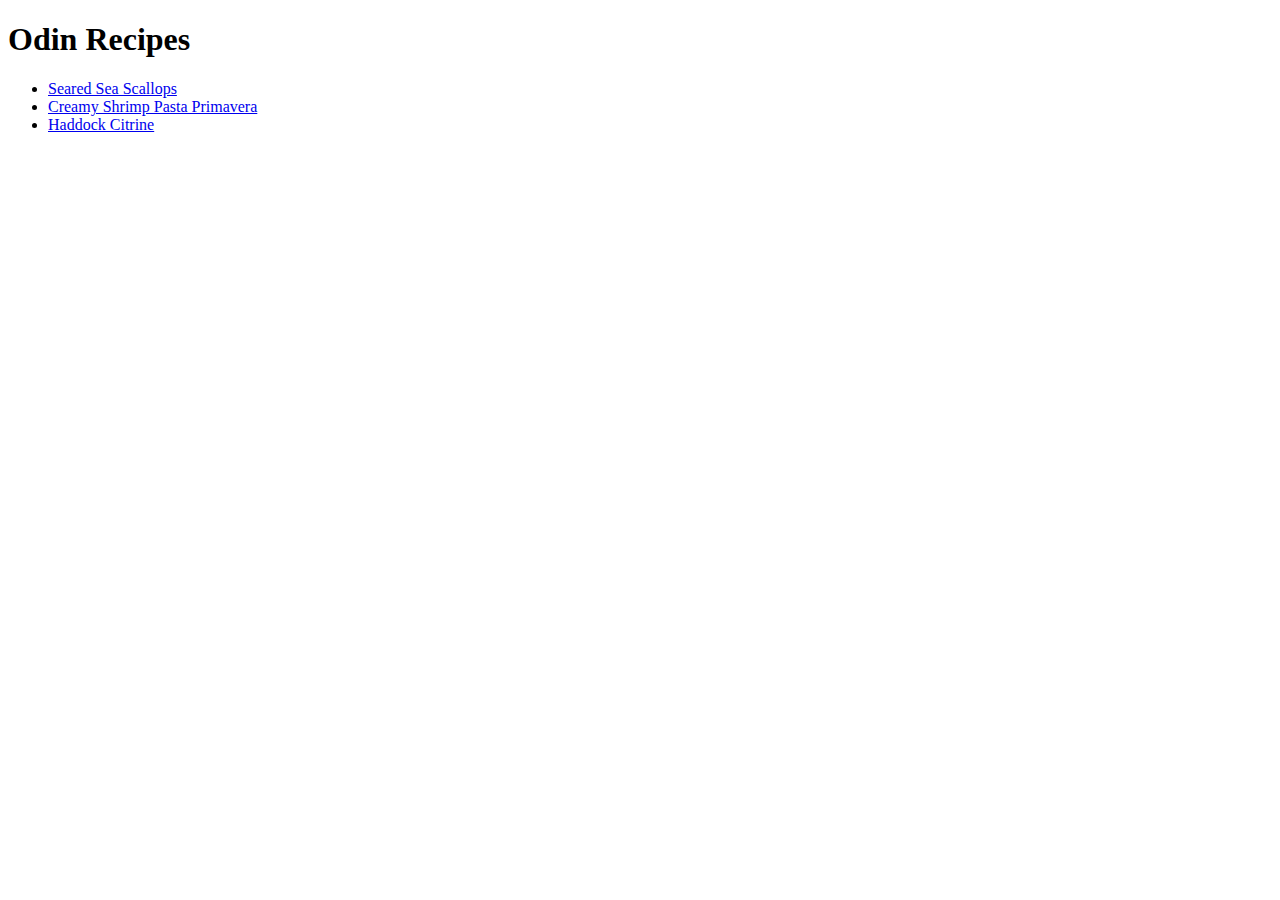
<file: index.html>
<!DOCTYPE html>
<html lang="en">
<head>
    <meta charset="UTF-8">
    <title>Odin Recipes</title>
</head>
<body>
    <h1>Odin Recipes</h1>
    <ul>
        <li><a href="./recipes/seared_sea_scallops.html">Seared Sea Scallops</a></li>
        <li><a href="./recipes/creamy_shrimp_pasta_primavera.html">Creamy Shrimp Pasta Primavera</a></li>
        <li><a href="./recipes/haddock_citrine.html">Haddock Citrine</a></li>
    </ul>
</body>
</html>
</file>
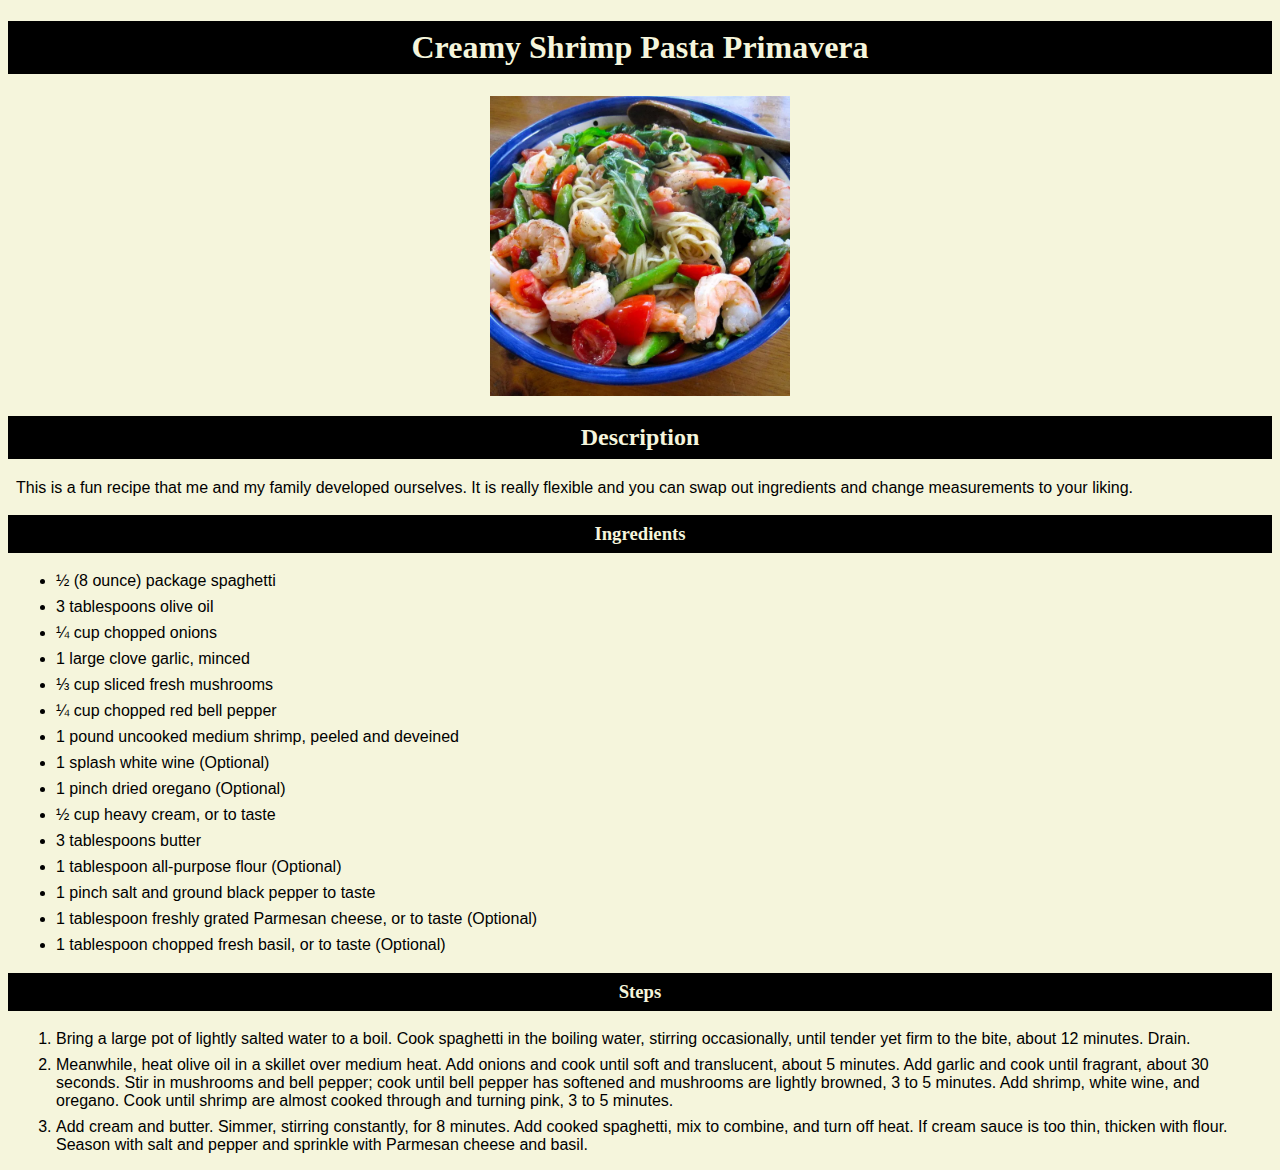
<file: recipes/creamy_shrimp_pasta_primavera.html>
<!DOCTYPE html>
<html lang="en">
<head>
    <meta charset="UTF-8">
    <title>Creamy Shrimp Pasta Primavera</title>
    <link rel="stylesheet" href="../style.css" />
</head>
<body>
    <h1>Creamy Shrimp Pasta Primavera</h1>
    <img src="../images/1437479-7d7395a21fcb409d9e44662fcc82f56d.webp" width=300px alt="A picture of creamy shrimp pasta primavera."/>
    <h2>Description</h2>
    <p>This is a fun recipe that me and my family developed ourselves. It is really flexible and you can swap out ingredients and change measurements to your liking.</p>
    <h3>Ingredients</h3>
    <ul>
        <li>½ (8 ounce) package spaghetti</li>
        <li>3 tablespoons olive oil</li>
        <li>¼ cup chopped onions</li>
        <li>1 large clove garlic, minced</li>
        <li>⅓ cup sliced fresh mushrooms</li>
        <li>¼ cup chopped red bell pepper</li>
        <li>1 pound uncooked medium shrimp, peeled and deveined</li>
        <li>1 splash white wine (Optional)</li>
        <li>1 pinch dried oregano (Optional)</li>
        <li>½ cup heavy cream, or to taste</li>
        <li>3 tablespoons butter</li>
        <li>1 tablespoon all-purpose flour (Optional)</li>
        <li>1 pinch salt and ground black pepper to taste</li>
        <li>1 tablespoon freshly grated Parmesan cheese, or to taste (Optional)</li>
        <li>1 tablespoon chopped fresh basil, or to taste (Optional)</li>
    </ul>
    <h3>Steps</h3>
    <ol>
        <li>Bring a large pot of lightly salted water to a boil. Cook spaghetti in the boiling water, stirring occasionally, until tender yet firm to the bite, about 12 minutes. Drain.</li>
        <li>Meanwhile, heat olive oil in a skillet over medium heat. Add onions and cook until soft and translucent, about 5 minutes. Add garlic and cook until fragrant, about 30 seconds. Stir in mushrooms and bell pepper; cook until bell pepper has softened and mushrooms are lightly browned, 3 to 5 minutes. Add shrimp, white wine, and oregano. Cook until shrimp are almost cooked through and turning pink, 3 to 5 minutes.</li>
        <li>Add cream and butter. Simmer, stirring constantly, for 8 minutes. Add cooked spaghetti, mix to combine, and turn off heat. If cream sauce is too thin, thicken with flour. Season with salt and pepper and sprinkle with Parmesan cheese and basil.</li>
    </ol>
</body>
</html>
</file>
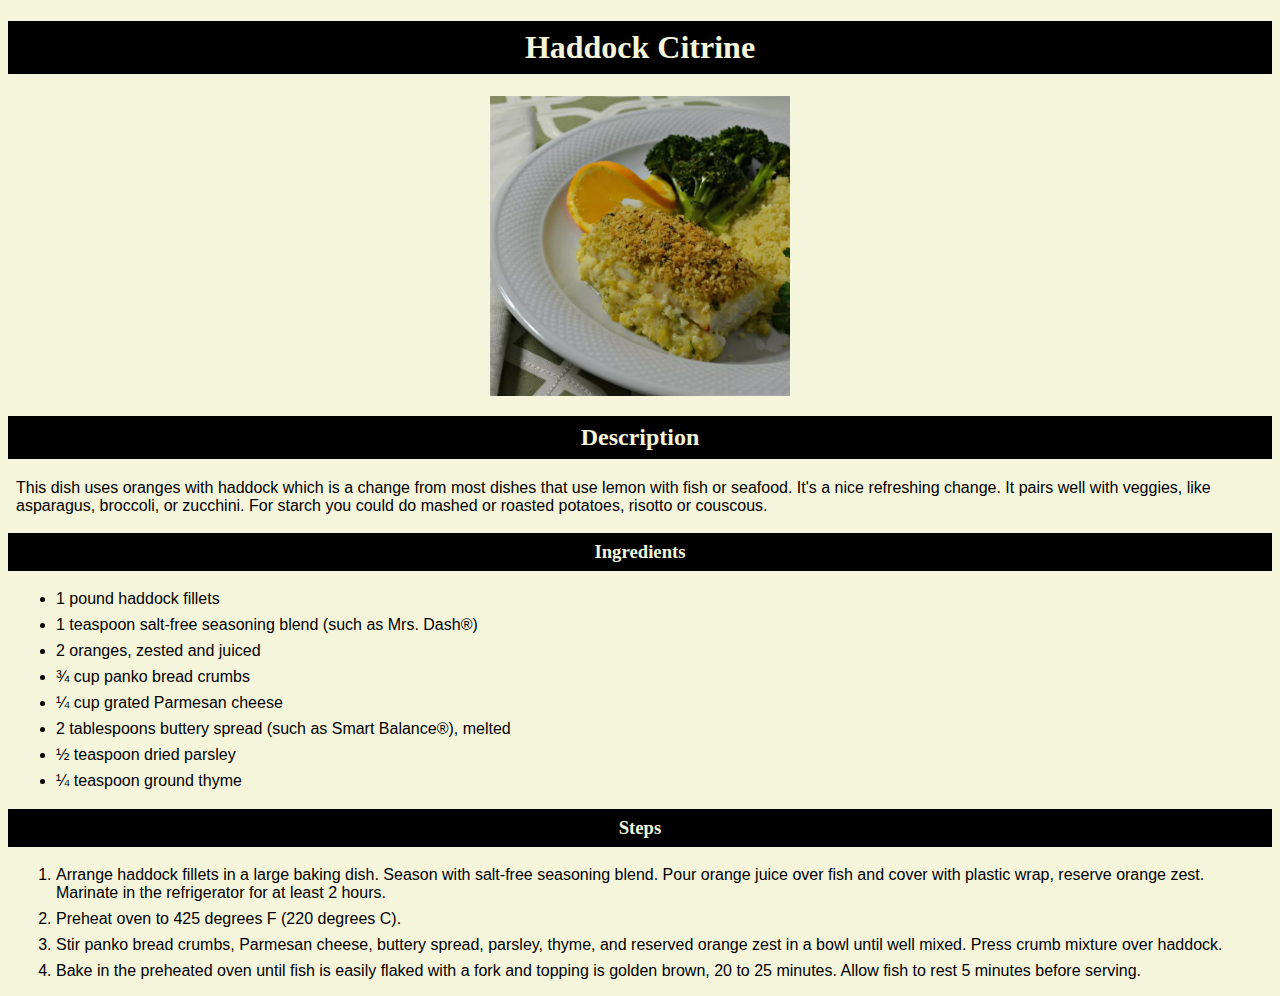
<file: recipes/haddock_citrine.html>
<!DOCTYPE html>
<html lang="en">
<head>
    <meta charset="UTF-8">
    <title>Haddock Citrine</title>
    <link rel="stylesheet" href="../style.css" />
</head>
<body>
    <h1>Haddock Citrine</h1>
    <img src="../images/2011047-b680d425d2454154a0256e6a2e5578e0.webp" width=300px alt="A picture of seared haddock citrine."/>
    <h2>Description</h2>
    <p>This dish uses oranges with haddock which is a change from most dishes that use lemon with fish or seafood. It's a nice refreshing change. It pairs well with veggies, like asparagus, broccoli, or zucchini. For starch you could do mashed or roasted potatoes, risotto or couscous.</p>
    <h3>Ingredients</h3>
    <ul>
        <li>1 pound haddock fillets</li>
        <li>1 teaspoon salt-free seasoning blend (such as Mrs. Dash®)</li>
        <li>2 oranges, zested and juiced</li>
        <li>¾ cup panko bread crumbs</li>
        <li>¼ cup grated Parmesan cheese</li>
        <li>2 tablespoons buttery spread (such as Smart Balance®), melted</li>
        <li>½ teaspoon dried parsley</li>
        <li>¼ teaspoon ground thyme</li>
    </ul>
    <h3>Steps</h3>
    <ol>
        <li>Arrange haddock fillets in a large baking dish. Season with salt-free seasoning blend. Pour orange juice over fish and cover with plastic wrap, reserve orange zest. Marinate in the refrigerator for at least 2 hours.</li>
        <li>Preheat oven to 425 degrees F (220 degrees C).</li>
        <li>Stir panko bread crumbs, Parmesan cheese, buttery spread, parsley, thyme, and reserved orange zest in a bowl until well mixed. Press crumb mixture over haddock.</li>
        <li>Bake in the preheated oven until fish is easily flaked with a fork and topping is golden brown, 20 to 25 minutes. Allow fish to rest 5 minutes before serving.</li>
    </ol>
</body>
</html>
</file>
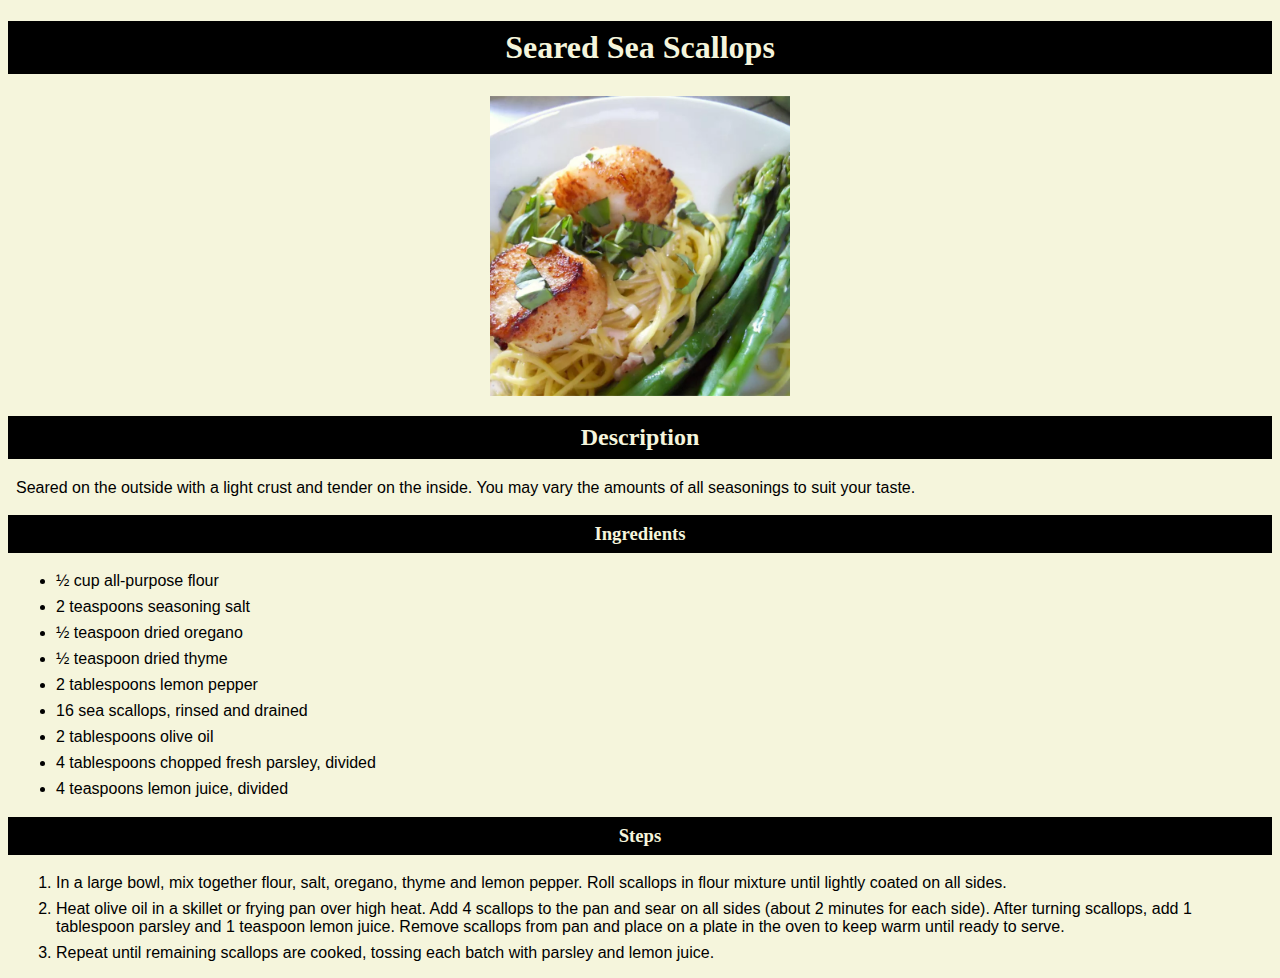
<file: recipes/seared_sea_scallops.html>
<!DOCTYPE html>
<html lang="en">
<head>
    <meta charset="UTF-8">
    <title>Seared Sea Scallops</title>
    <link rel="stylesheet" href="../style.css" />
</head>
<body>
    <h1>Seared Sea Scallops</h1>
    <img src="../images/20872-seared-sea-scallops-by-kathikay-87ecc9db6dd5465a95e29ab8170fe226.webp" width=300px alt="A picture of seared sea scallops."/>
    <h2>Description</h2>
    <p>Seared on the outside with a light crust and tender on the inside. You may vary the amounts of all seasonings to suit your taste.</p>
    <h3>Ingredients</h3>
    <ul>
        <li>½ cup all-purpose flour</li>
        <li>2 teaspoons seasoning salt</li>
        <li>½ teaspoon dried oregano</li>
        <li>½ teaspoon dried thyme</li>
        <li>2 tablespoons lemon pepper</li>
        <li>16 sea scallops, rinsed and drained</li>
        <li>2 tablespoons olive oil</li>
        <li>4 tablespoons chopped fresh parsley, divided</li>
        <li>4 teaspoons lemon juice, divided</li>
    </ul>
    <h3>Steps</h3>
    <ol>
        <li>In a large bowl, mix together flour, salt, oregano, thyme and lemon pepper. Roll scallops in flour mixture until lightly coated on all sides.</li>
        <li>Heat olive oil in a skillet or frying pan over high heat. Add 4 scallops to the pan and sear on all sides (about 2 minutes for each side). After turning scallops, add 1 tablespoon parsley and 1 teaspoon lemon juice. Remove scallops from pan and place on a plate in the oven to keep warm until ready to serve.</li>
        <li>Repeat until remaining scallops are cooked, tossing each batch with parsley and lemon juice.</li>
    </ol>
</body>
</html>
</file>
<file: style.css>
body {
    background-color: beige;
    font-family: 'Segoe UI', Tahoma, Geneva, Verdana, sans-serif;
}

h1, h2, h3 {
    font-family: 'Times New Roman', Times, serif;
    text-align: center;
    background-color: black;
    color: beige;
    font-weight: bold;
    padding: 8px;
}

li {
    margin: 8px;
}

p {
    margin: 8px;
}

img {
    display: block;
    margin: auto;
}
</file>
